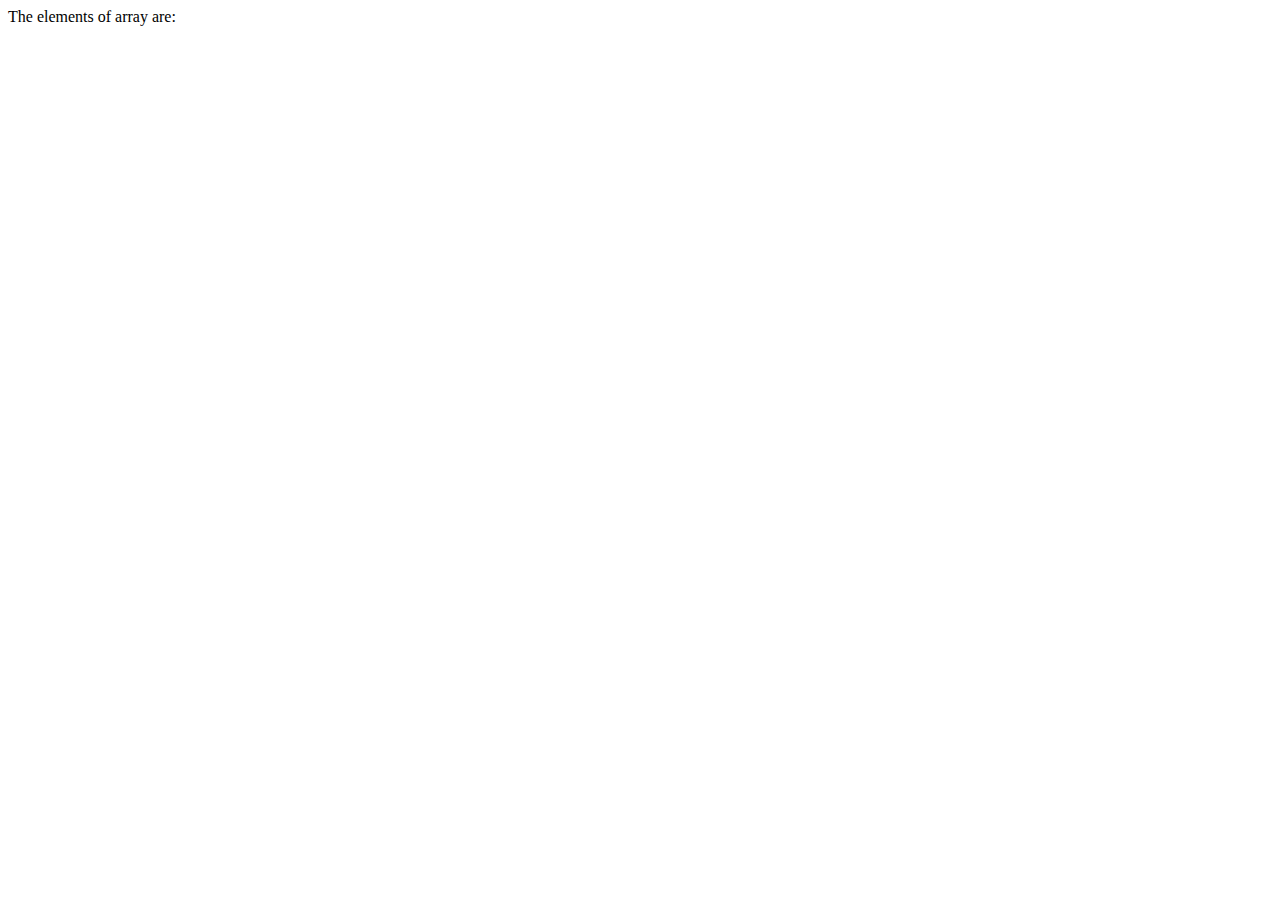
<file: views/test.html>
<html>
<title>test</title>
<head>

</head>
<script src="../js/array.js"></script>
<script id="customerInfoTemplate" type="text/x-jquery-tmpl">
</script>
<body>
  The elements of array are:
</body>
</html>
</file>
